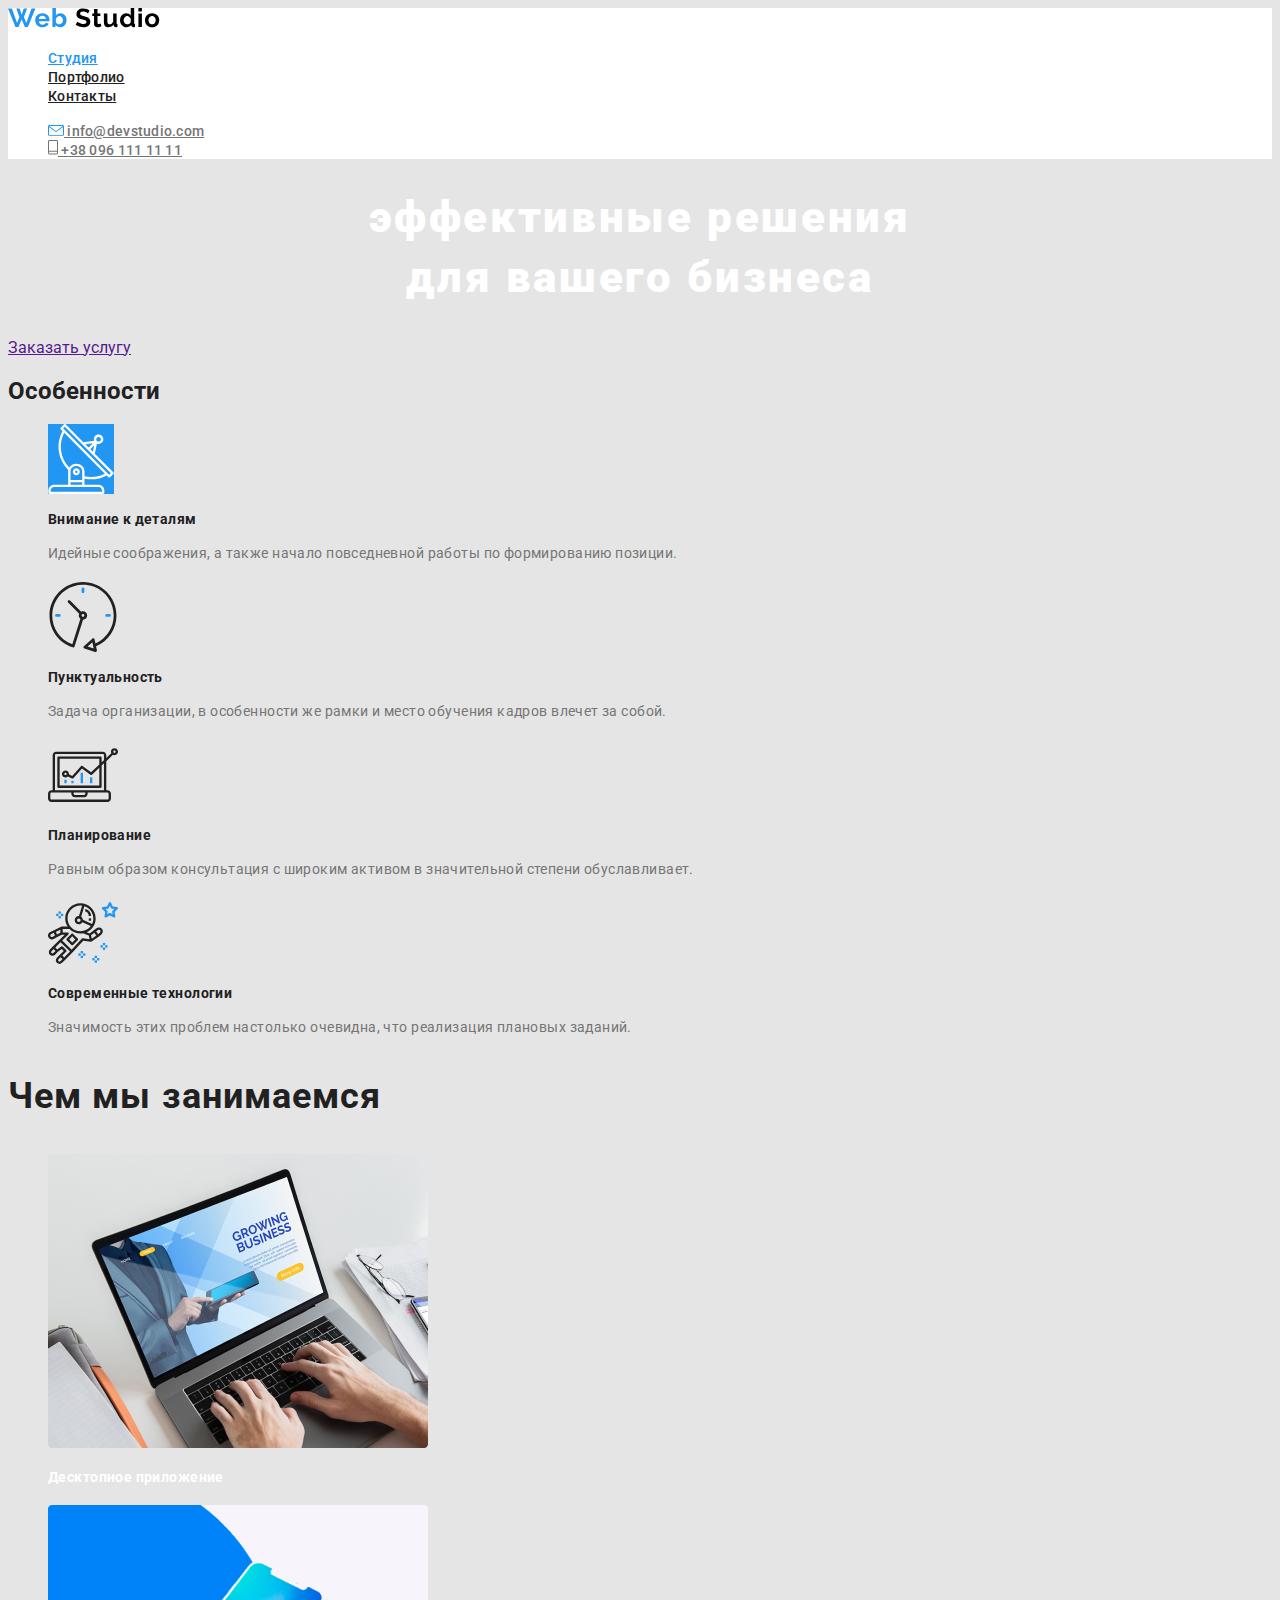
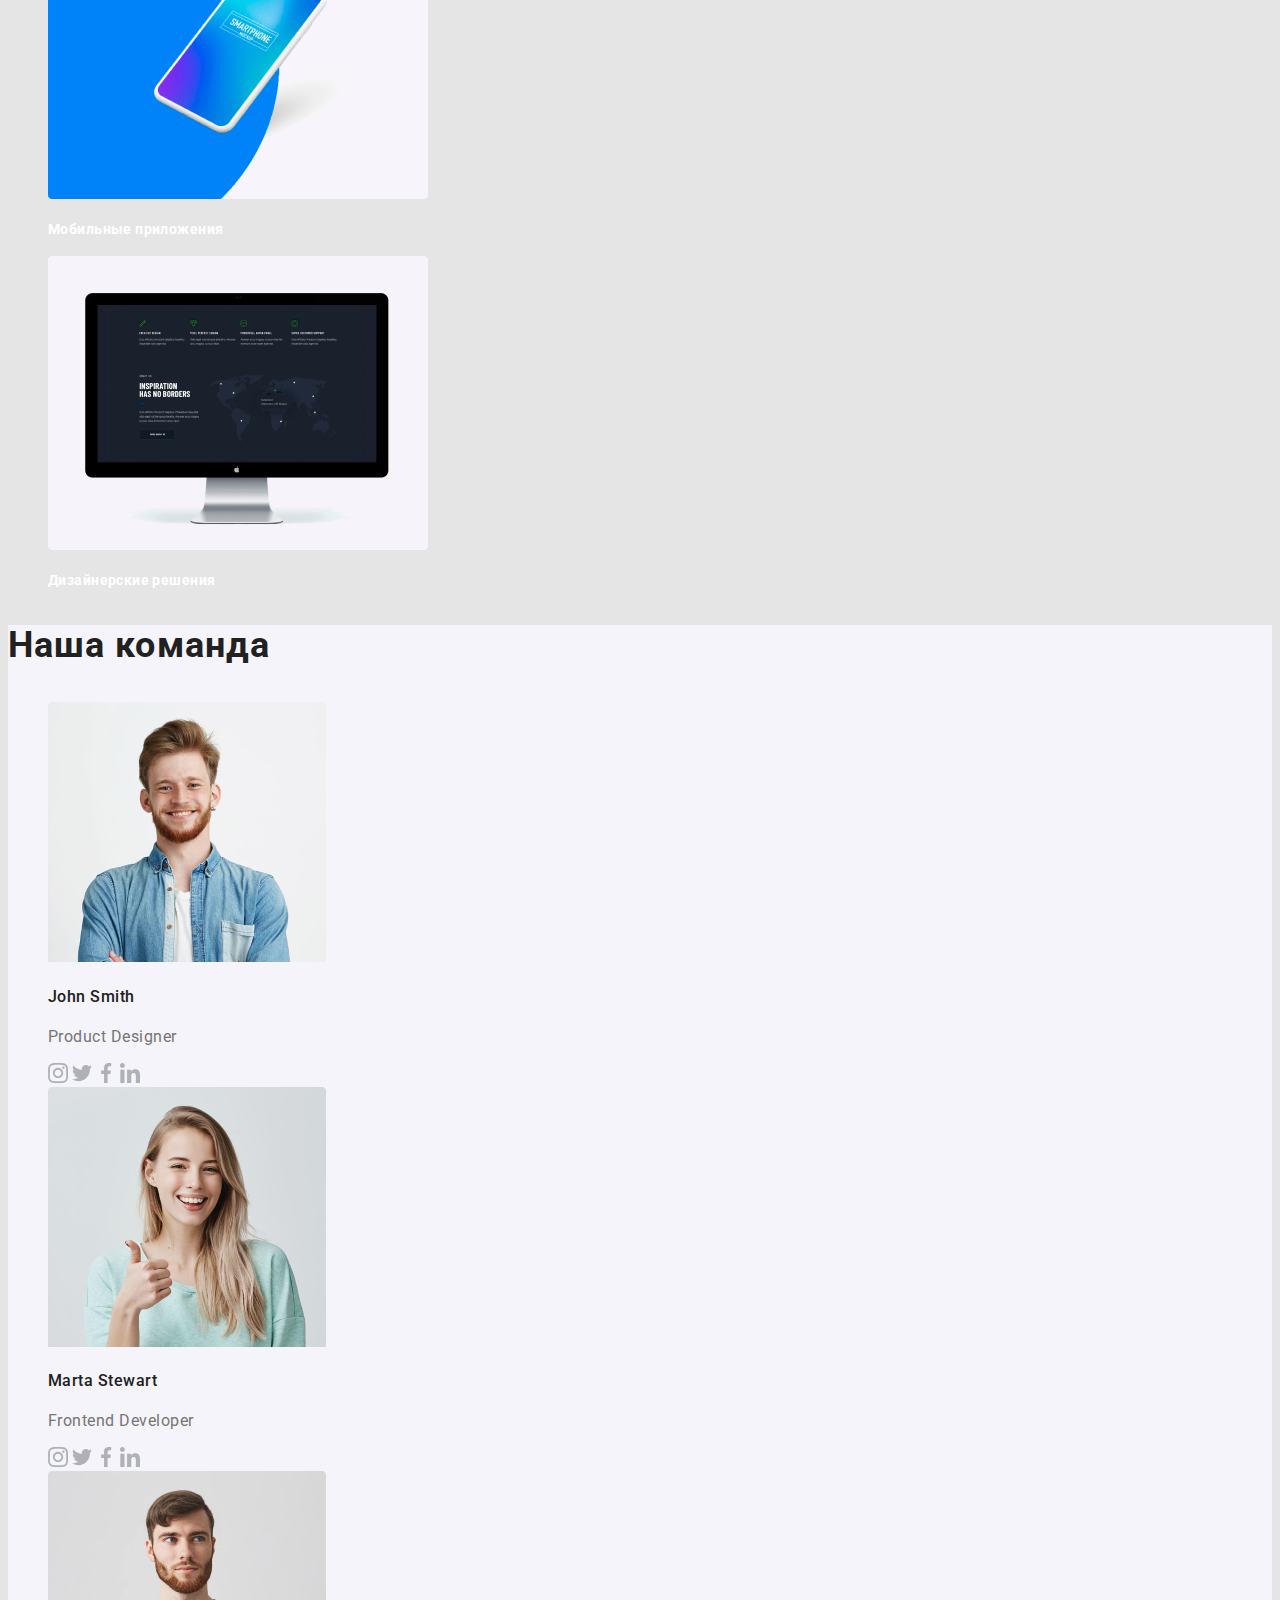
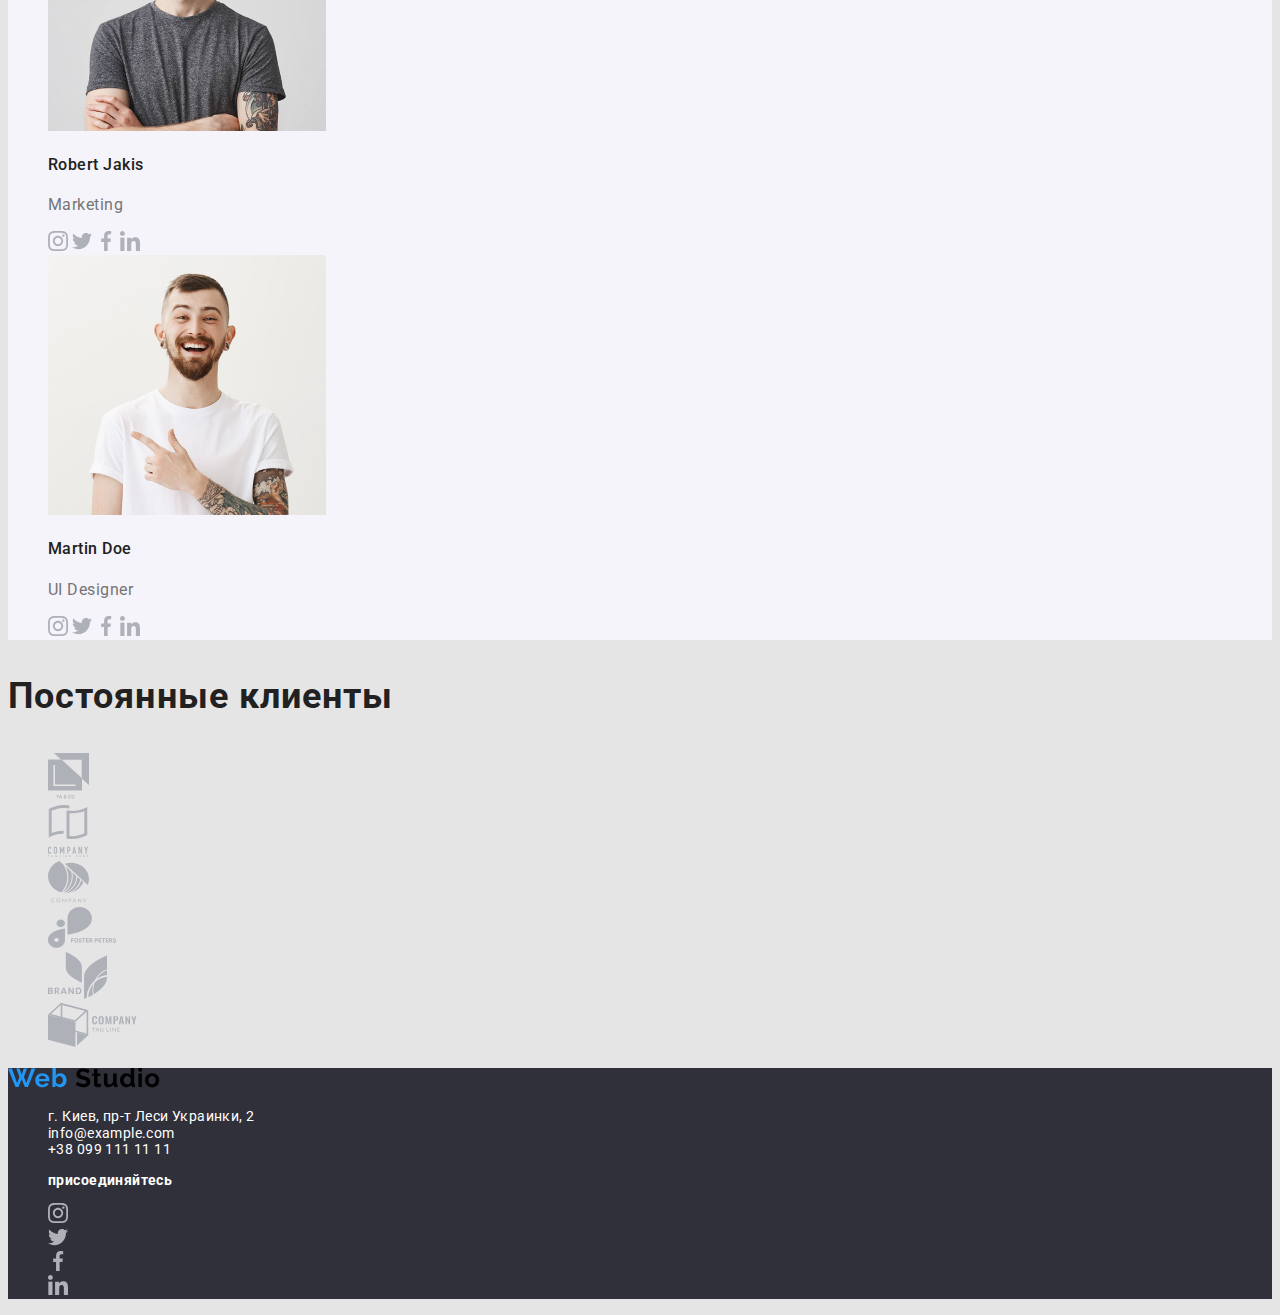
<file: index.html>
<!DOCTYPE html>
<html lang="ru">
<head>
    <meta charset="UTF-8">
    <meta name="viewport" content="width=device-width, initial-scale=1.0">
    <title>Студия</title>
    <link 
      href="https://fonts.googleapis.com/css2?family=Roboto:wght@400;500;700;900&display=swap"
      rel="stylesheet"
    />
    <link
      rel="stylesheet" href="./css/styles.css" 
    />
</head>
<body>
<!--шапка сайта-->    
    <header class="page-header"> 
        <nav>
            <a href="/">
               <img src="./img/WebStudio.svg" alt="логотип вебсайта"/>
            </a>
    
            <ul class="site-nav">
                <li><a href="./index.html" class="link current">Студия</a></li>
                <li><a href="./portfolio.html" class="link">Портфолио</a></li>
                <li><a href="" class="link">Контакты</a></li>
            </ul>
            
        </nav>

        <ul class="auth-nav">
            <li>
                <a href="" class="link-auth">
                  <img src="./img/envelope.svg" alt="конверт"/>
                    info@devstudio.com
                </a>
            </li>
 
            <li>
                <a href="" class="link-auth">
                  <img src="./img/Vector.svg" alt="телефон"/>
                   +38 096 111 11 11
                </a>
            </li>
         </ul> 
    </header>
    
    <main>
<!--заказ услуг-->
    <div>
        <section class="service">
            <h1 class="service-title">эффективные решения<br />для вашего бизнеса</h1>
            <a href="">Заказать услугу</a>
        </section>
    </div>
<!--особенности-->
    <section>
        <h2>Особенности</h2>
           <ul class="features">
              <li>
                <img src="./img/antena3.svg" alt="антенна"/>
                <h3 class="name">Внимание к деталям</h3>
                <p class="text">Идейные соображения, а также начало повседневной работы по формированию позиции.</p>
              </li>
           </ul>

           <ul class="features">
               <li>
                 <img src="./img/clock1.svg" alt="часы"/>
                 <h3 class="name">Пунктуальность</h3>
                 <p class="text">Задача организации, в особенности же рамки и место обучения кадров влечет за собой.</p>
               </li>
           </ul>

           <ul class="features">
               <li>
                 <img src="./img/diagram1.svg" alt="диаграмма"/>
                 <h3 class="name">Планирование</h3>
                 <p class="text">Равным образом консультация с широким активом в значительной степени обуславливает.</p>
               </li>
           </ul>

           <ul class="features">
               <li>
                  <img src="./img/astronaut1.svg" alt="астронавт"/>
                  <h3 class="name">Современные технологии</h3>
                  <p class="text">Значимость этих проблем настолько очевидна, что реализация плановых заданий.</p>
               </li>
           </ul>
    </section>  
<!--чем мы занимаемся-->
    <section class="section">
        <h3 class="section-title">Чем мы занимаемся</h3>

        <ul class="section-options">
            <li>
              <img src="./img/pictures/img.png" alt="изображение ноутбука" width="380px">
              <h4 class="options">Десктопное приложение</h4>
            </li>
            <li>
                <img src="./img/pictures/box.png" alt="изображение телефона" width="380px">
                <h4 class="options">Мобильные приложения</h4>
            </li>
            <li>
                <img src="./img/pictures/monitor.png" alt="изображение монитора" width="380px">
                <h4 class="options">Дизайнерские решения</h4>
            </li>
        </ul>

    </section>
<!--наша команда-->
    <section class="section-people">
        <h3 class="section-title">Наша команда</h3>

     <ul class="band">
         <li>
             <img src="./img/team/john.png" alt="Личное фото"/>
             <h4 class="names">John Smith</h4>
             <p class="text">Product Designer</p>
             <a href=""><img src="./img/team/icons/instagram.svg" alt="иконка Instagram" /></a>
             <a href=""><img src="./img/team/icons/twitter.svg" alt="иконка Twitter" /></a>
             <a href=""><img src="./img/team/icons/facebook.svg" alt="иконка Facebook" /></a>
             <a href=""><img src="./img/team/icons/linkedin.svg" alt="иконка Linkedin" /></a>
         </li>

         <li>
            <img src="./img/team/marta.png" alt="Личное фото"/>
            <h4 class="names">Marta Stewart</h4>
            <p class="text">Frontend Developer</p>
            <a href=""><img src="./img/team/icons/instagram.svg" alt="иконка Instagram" /></a>
            <a href=""><img src="./img/team/icons/twitter.svg" alt="иконка Twitter" /></a>
            <a href=""><img src="./img/team/icons/facebook.svg" alt="иконка Facebook" /></a>
            <a href=""><img src="./img/team/icons/linkedin.svg" alt="иконка Linkedin" /></a>
        </li> 

        <li>
            <img src="./img/team/robert.png" alt="Личное фото"/>
            <h4 class="names">Robert Jakis</h4>
            <p class="text">Marketing</p>
            <a href=""><img src="./img/team/icons/instagram.svg" alt="иконка Instagram" /></a>
            <a href=""><img src="./img/team/icons/twitter.svg" alt="иконка Twitter" /></a>
            <a href=""><img src="./img/team/icons/facebook.svg" alt="иконка Facebook" /></a>
            <a href=""><img src="./img/team/icons/linkedin.svg" alt="иконка Linkedin" /></a>
        </li> 

        <li>
            <img src="./img/team/martin.png" alt="Личное фото"/>
            <h4 class="names">Martin Doe</h4>
            <p class="text">UI Designer</p>
            <a href=""><img src="./img/team/icons/instagram.svg" alt="иконка Instagram" /></a>
            <a href=""><img src="./img/team/icons/twitter.svg" alt="иконка Twitter" /></a>
            <a href=""><img src="./img/team/icons/facebook.svg" alt="иконка Facebook" /></a>
            <a href=""><img src="./img/team/icons/linkedin.svg" alt="иконка Linkedin" /></a>
        </li> 
     </ul>
    </section>
<!--постоянные клиенты-->
    <section class="section">
        <h3 class="section-title">Постоянные клиенты</h3>
         <ul>
            <li>
              <a href=""><img src="./img/logo/logo1.svg" alt="логотип компании"/></a>
            </li>
            <li>
              <a href=""><img src="./img/logo/logo2.svg" alt="логотип компании"/></a>
            </li>
            <li>
              <a href=""><img src="./img/logo/logo3.svg" alt="логотип компании"/></a>
            </li>
            <li>
              <a href=""><img src="./img/logo/logo4.svg" alt="логотип компании"/></a>
            </li>
            <li>
              <a href=""><img src="./img/logo/logo5.svg" alt="логотип компании"/></a>
            </li>
            <li>
              <a href=""><img src="./img/logo/logo6.svg" alt="логотип компании"/></a>
            </li>
        </ul>
    </section>
    
    </main>

<!--футер-->
<footer class="footer">
<a href="/">
    <img src="./img/WebStudio.svg" alt="логотип компании" />
</a> 
<!--адрес-->
<ul class="address">
    <li class="address-text">г. Киев, пр-т Леси Украинки, 2</li>
    <li class="address-text">info@example.com</li>
    <li class="address-text">+38 099 111 11 11</li>
</ul>  
<!--соцсети-->
<ul class="media">
    <li><h3 class="media-title">присоединяйтесь</h3></li>

    <li>
        <a href=""><img src="./img/team/icons/instagram.svg" alt="иконка Instagram"></a>
    </li>
    <li>
        <a href=""><img src="./img/team/icons/twitter.svg" alt="иконка Twitter"></a>
    </li>
    <li>
        <a href=""><img src="./img/team/icons/facebook.svg" alt="иконка Facebook"></a>
    </li>
    <li>
        <a href=""><img src="./img/team/icons/linkedin.svg" alt ="иконка Linkedin"></a>
    </li>
</ul>

</footer>

</body>
</html>
</file>
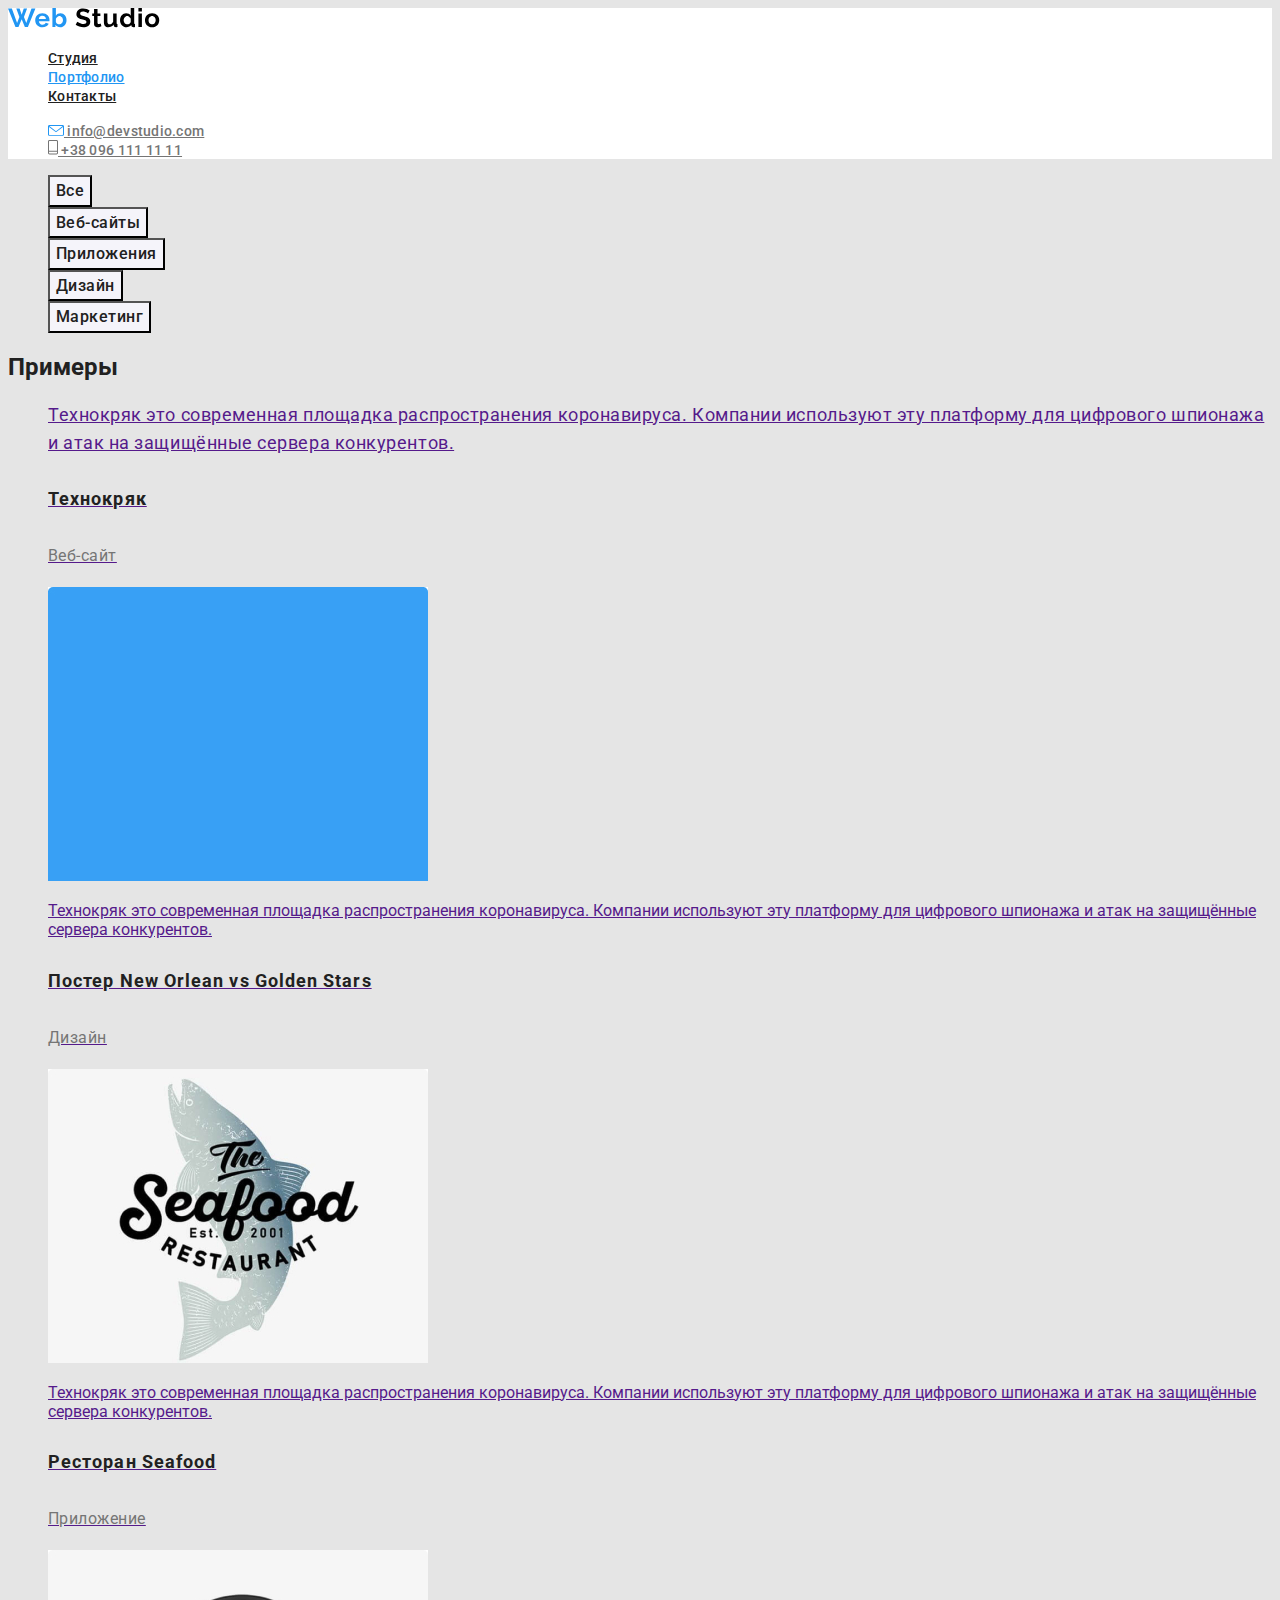
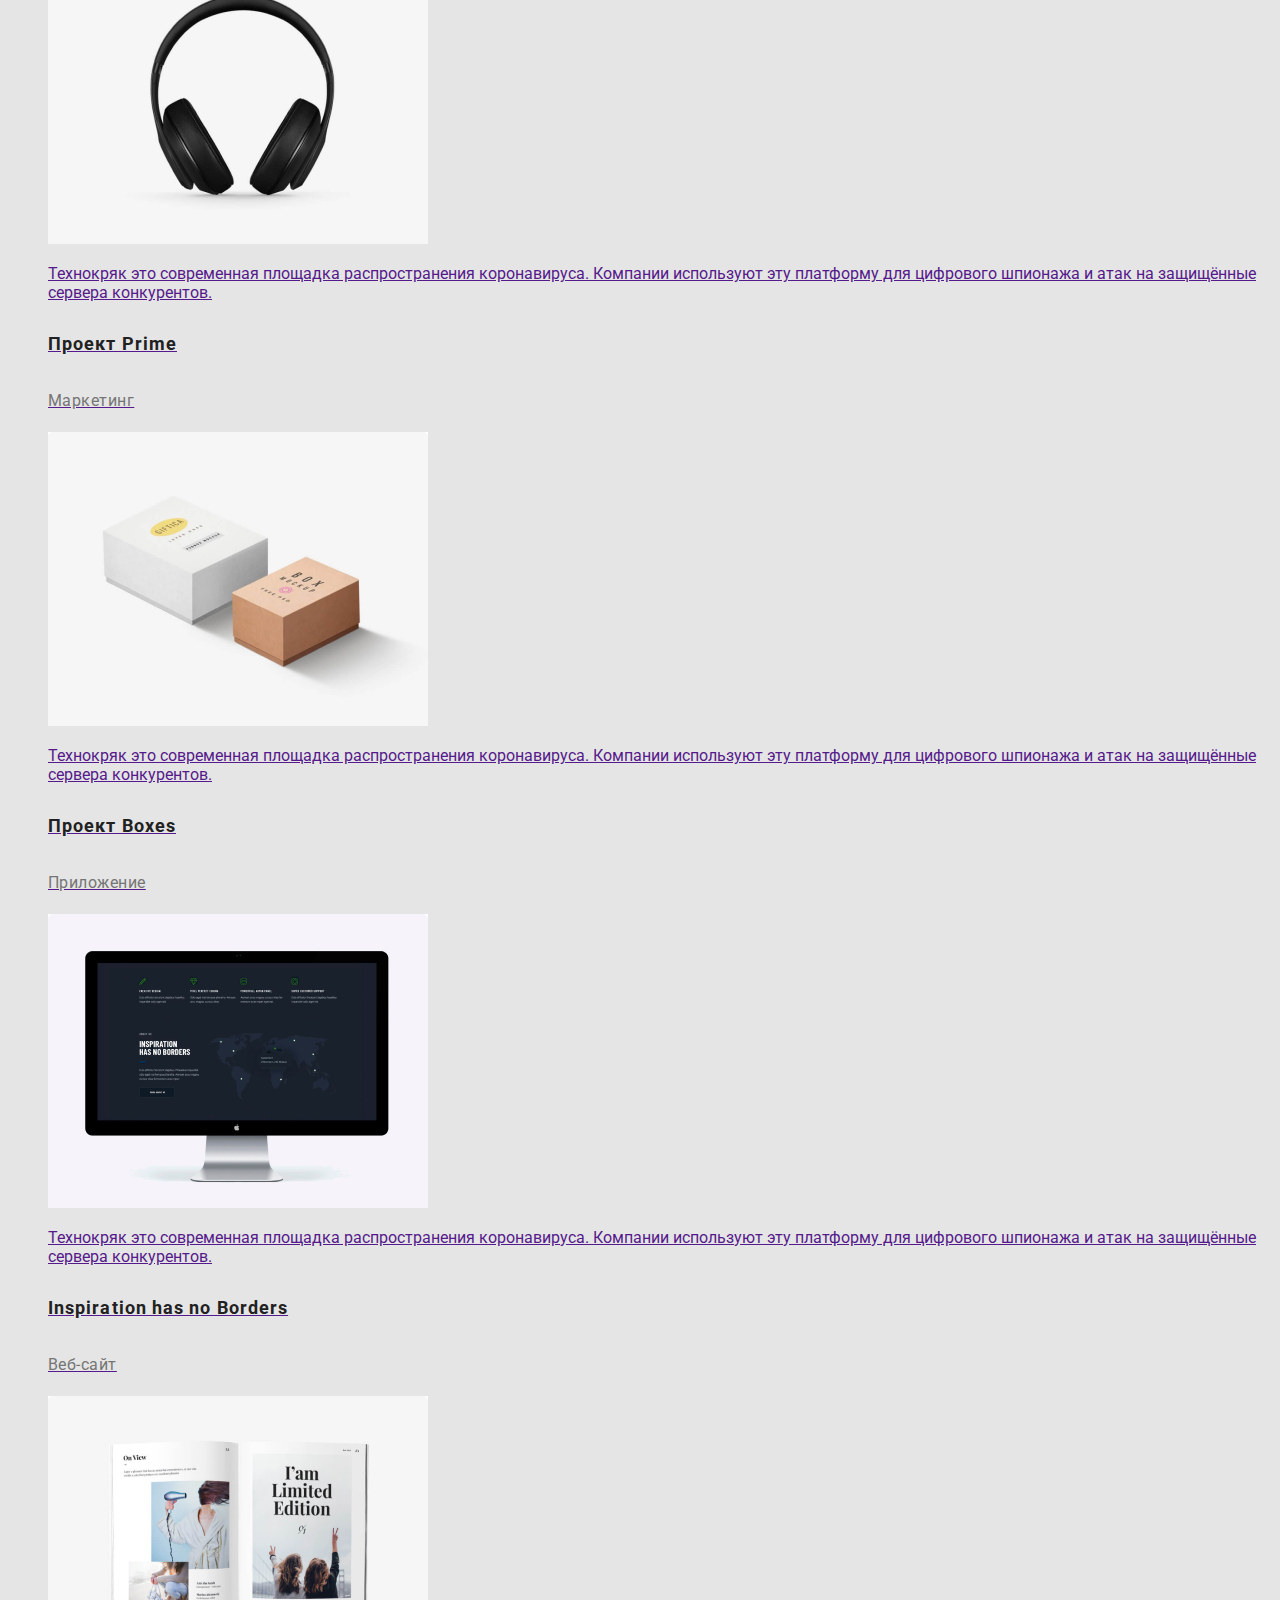
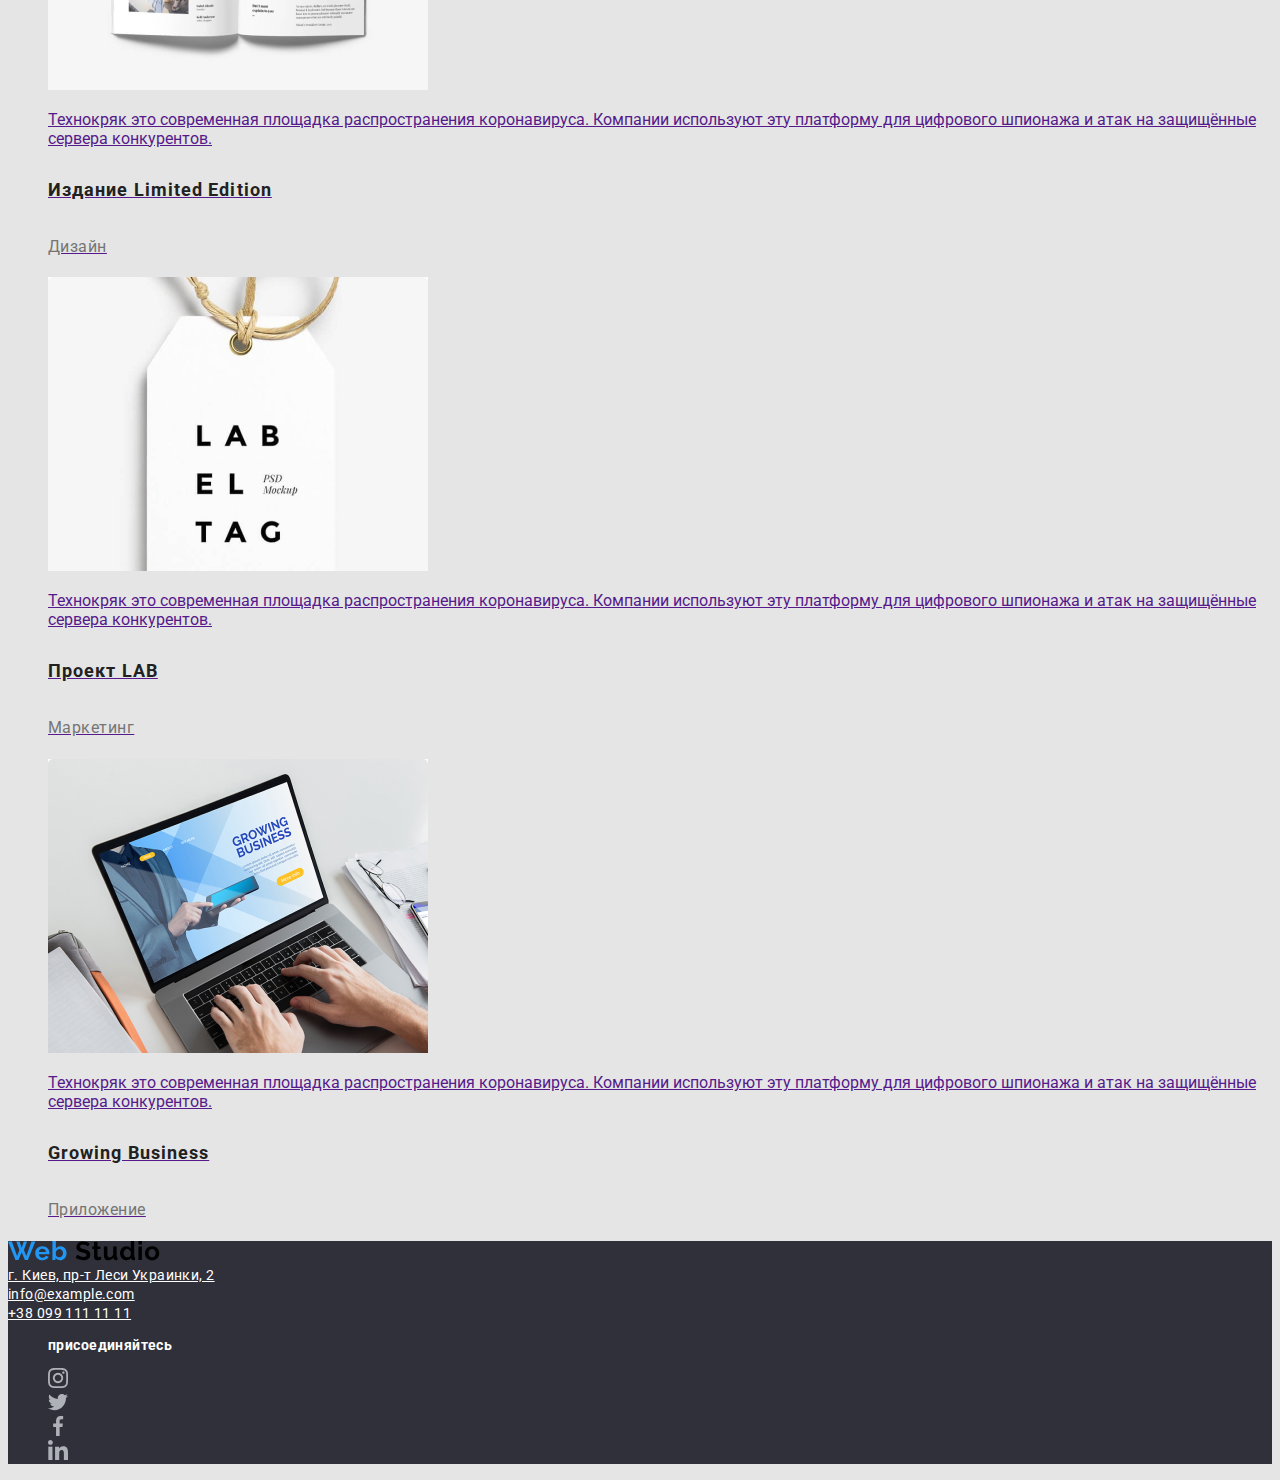
<file: portfolio.html>
<!DOCTYPE html>
<html lang="ru">
<head>
    <meta charset="UTF-8">
    <meta name="viewport" content="width=device-width, initial-scale=1.0">
    <title>Портфолио</title>
    <link 
       href="https://fonts.googleapis.com/css2?family=Roboto:wght@400;500;700;900&display=swap"
       rel="stylesheet" 
    />
    <link
    rel="stylesheet" href="./css/styles.css" 
    />
    
</head>
<body>
  <!--шапка страницы-->
  <header class="page-header">
      <nav>
          <a href="/">
            <img src="./img/WebStudio.svg" alt="логотип вебсайта"/>
          </a>

          <ul class="site-nav">
              <li><a href="./index.html" class="link">Студия</a></li>
              <li><a href="./portfolio.html" class="link current">Портфолио</a></li>
              <li><a href="" class="link">Контакты</a></li>
          </ul>
      </nav>

      <ul class="auth-nav">
        <li>
            <a href="" class="link-auth">
              <img src="./img/envelope.svg" alt="конверт"/>
                info@devstudio.com
            </a>
        </li>

        <li>
            <a href="" class="link-auth">
              <img src="./img/Vector.svg" alt="телефон"/>
               +38 096 111 11 11
            </a>
        </li>
     </ul> 
  </header>  
<!--основа-->
  <main>
<!--варианты-->
        <ul class="button">
            <li><button type="button" class="btn">Все</button></li>
            <li><button tyoe="button" class="btn">Веб-сайты</button></li>
            <li><button tyoe="button" class="btn">Приложения</button></li>
            <li><button tyoe="button" class="btn">Дизайн</button></li>
            <li><button tyoe="button" class="btn">Маркетинг</button></li>
        </ul>
<!--примеры-->
      <section class="examples">
          <h2>Примеры</h2>
          <ul>
              <li>
                  <a href="">
                  <p class="hidden-text">Технокряк это современная площадка распространения коронавируса. Компании используют эту платформу для цифрового шпионажа и атак на защищённые сервера конкурентов.</p>
                  <h4 class="examples-title">Технокряк</h4>
                  <p class="examples-text">Веб-сайт</p>
                  </a>
              </li>

              <li>
                  <a href="">
                  <img src="./portfolio.img/hover.jpg" alt="баскетболисты"/>
                  <p>Технокряк это современная площадка распространения коронавируса. Компании используют эту платформу для цифрового шпионажа и атак на защищённые сервера конкурентов.</p>
                  <h4 class="examples-title">Постер New Orlean vs Golden Stars</h4>
                  <p class="examples-text">Дизайн</p>
                  </a>
              </li>

              <li>
                  <a href="">
                  <img src="./portfolio.img/poster.jpg" alt="плакат с названием ресторана"/>
                  <p>Технокряк это современная площадка распространения коронавируса. Компании используют эту платформу для цифрового шпионажа и атак на защищённые сервера конкурентов.</p>
                  <h4 class="examples-title">Ресторан Seafood</h4>
                  <p class="examples-text">Приложение</p>
                  </a>
              </li>

              <li>
                  <a href="">
                  <img src="./portfolio.img/headphones.jpg" alt="наушники"/>
                  <p>Технокряк это современная площадка распространения коронавируса. Компании используют эту платформу для цифрового шпионажа и атак на защищённые сервера конкурентов.</p>
                  <h4 class="examples-title">Проект Prime</h4>
                  <p class="examples-text">Маркетинг</p>
                  </a>
              </li>

              <li>
                  <a href="">
                  <img src="./portfolio.img/boxes.jpg" alt="коробки"/>
                  <p>Технокряк это современная площадка распространения коронавируса. Компании используют эту платформу для цифрового шпионажа и атак на защищённые сервера конкурентов.</p>
                  <h4 class="examples-title">Проект Boxes</h4>
                  <p class="examples-text">Приложение</p>
                  </a>
              </li>

              <li>
                  <a href="">
                  <img src="./portfolio.img/monitor.jpg" alt="монитор"/>
                  <p>Технокряк это современная площадка распространения коронавируса. Компании используют эту платформу для цифрового шпионажа и атак на защищённые сервера конкурентов.</p>
                  <h4 class="examples-title">Inspiration has no Borders</h4>
                  <p class="examples-text">Веб-сайт</p>
                  </a>
              </li>

              <li>
                  <a href="">
                  <img src="./portfolio.img/magazine.jpg" alt="журнал"/>
                  <p>Технокряк это современная площадка распространения коронавируса. Компании используют эту платформу для цифрового шпионажа и атак на защищённые сервера конкурентов.</p>
                  <h4 class="examples-title">Издание Limited Edition</h4>
                  <p class="examples-text">Дизайн</p>
                  </a>
              </li>

              <li>
                  <a href="">
                  <img src="./portfolio.img/tag.jpg" alt="бирка"/>
                  <p>Технокряк это современная площадка распространения коронавируса. Компании используют эту платформу для цифрового шпионажа и атак на защищённые сервера конкурентов.</p>
                  <h4 class="examples-title">Проект LAB</h4>
                  <p class="examples-text">Маркетинг</p>
                  </a>
              </li>

              <li>
                  <a href="">
                  <img src="./portfolio.img/laptop.jpg" alt="ноутбук"/>
                  <p>Технокряк это современная площадка распространения коронавируса. Компании используют эту платформу для цифрового шпионажа и атак на защищённые сервера конкурентов.</p>
                  <h4 class="examples-title">Growing Business</h4>
                  <p class="examples-text">Приложение</p>
                  </a>
              </li>
          </ul>
      </section>
  </main>

  <!--футер-->
  <footer class="footer">
      <a href="/">
           <img src="./img/WebStudio.svg" alt="логотип компании"/>
      </a>
      <!--адрес-->
      <address>
          <a href="" class="address-text">г. Киев, пр-т Леси Украинки, 2 <br/></a>
          <a href="" class="address-text">info@example.com <br/></a>
          <a href="" class="address-text">+38 099 111 11 11 <br/></a>
      </address>
      <!--соцсети-->
      <ul class="media">
          <li><h3 class="media-title">присоединяйтесь</h3></li>
            <li>
               <a href=""><img src="./img/team/icons/instagram.svg" alt="иконка Instagram"></a>
            </li>
            <li>
               <a href=""><img src="./img/team/icons/twitter.svg" alt="иконка Twitter"></a>
            </li>
            <li>
               <a href=""><img src="./img/team/icons/facebook.svg" alt="иконка Facebook"></a>
            </li>
            <li>
               <a href=""><img src="./img/team/icons/linkedin.svg" alt="иконка Linkedin"></a>
            </li>
      </ul>
  </footer>
</body>
</html>
</file>
<file: css/styles.css>
:root {
    --primary-text-color: #212121;
    --text-color: #757575;
    --secondory-title-color: #FFFFFF;
}



body {
    background-color: #E5E5E5;
    color: var(--primary-text-color);

    font-family: Roboto, sans-serif;
}

ul {
    list-style: none;
}
.page-header {
    background-color: #FFFFFF;
}
/* site-nav */
.site-nav .link {
    color: var(--primary-text-color);

   font-weight: 500;
   font-size: 14px;
   line-height: 1.14;
   letter-spacing: 0.02em;
}
.site-nav .link:hover,
.site-nav .link:focus {
    color: #2196F3;
}

.site-nav .link.current {
    color: #2196F3;
}

.auth-nav .link-auth {
    color: var(--text-color);
    
    font-weight: 500;
    font-size: 14px;
    line-height: 1.14;
    letter-spacing: 0.02em;
}
.auth-nav .link-auth:hover,
.auth-nav .link-auth:focus {
    color: #2196F3;
}

.section-title {
    color: var(--primary-text-color);
}
.section-options .options {
    color: var(--secondory-title-color);
}
.service-title {
    color: var(--secondory-title-color);
    font-style: normal;
    font-weight: 900;
    font-size: 44px;
    line-height: 1.36;
    text-align: center;
    letter-spacing: 0.06em;
}
.features .text {
    color: var(--text-color);
    font-family: Roboto;
    font-weight: normal;
    font-size: 14px;
    line-height: 1.71;
    letter-spacing: 0.03em;
}
.features .name {
    font-family: Roboto;
    font-weight: 700;
    font-size: 14px;
    line-height: 1.14;
    letter-spacing: 0.03em;
}
.section-people {
    background-color: #F5F4FA;
}
.section-title {
    font-weight: 700;
    font-size: 36px;
    line-height: 1.16;
    letter-spacing: 0.03em;
}
.section .options {
    font-weight: 700;
    font-size: 14px;
    line-height: 1.14;
    letter-spacing: 0.03em;
}
.band .names{
    font-weight: 500;
    font-size: 16px;
    line-height: 1.18;
    letter-spacing: 0.03em;
}
.band .text {
    color: #757575;;
    font-weight: 400;
    font-size: 16px;
    line-height: 1.18;
    letter-spacing: 0.03em;

}
.address-text {
    color: var(--secondory-title-color);
    font-weight: 400;
    font-size: 14px;
    line-height: 1.17;
    letter-spacing: 0.03em;
    font-style: normal;
}
.media-title {
    color: var(--secondory-title-color);
    font-weight: 700;
    font-size: 14px;
    line-height: 1.14;
    letter-spacing: 0.03em;
}
.footer {
    background-color: #2F303A;
}

/* portfolio */
.button .btn {
    color: var(--primary-text-color);
    background-color: #F5F4FA;
    font-family: inherit;
    font-weight: 500;
    font-size: 16px;
    line-height: 1.6;
    letter-spacing: 0.03em;
}
.button .btn:hover {
    background-color: #2196F3;
}
.button .btn:focus {
    color: #2196F3;
}

.examples-title {
    color: var(--primary-text-color);
    font-weight: 700;
    font-size: 18px;
    line-height: 2;
    letter-spacing: 0.06em;
}
.examples-text {
    color: var(--text-color);
    font-weight: 400;
    font-size: 16px;
    line-height: 1.87;
    letter-spacing: 0.03em;
}
.hidden-text {
    font-family: Roboto;
    font-weight: 400;
    font-size: 18px;
    line-height: 1.56;
    letter-spacing: 0.03em;
}
</file>
